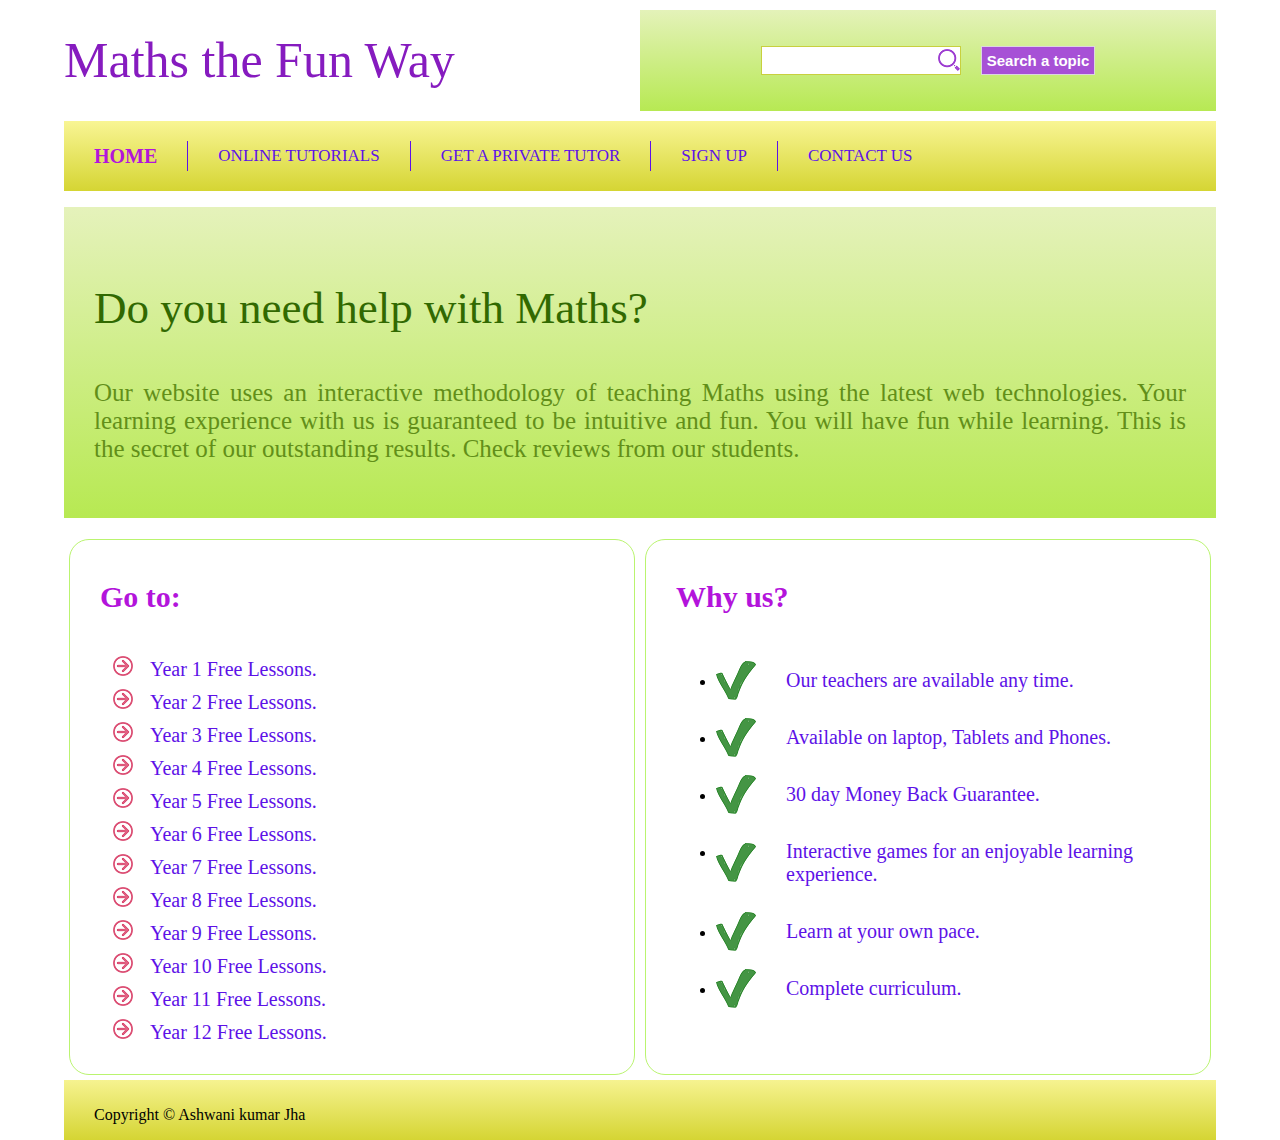
<file: index.html>
<!--index.html-->
<!DOCTYPE html>
<html>
    <head>
        <meta charset="utf-8">
        <title>Maths Website</title>
        <meta name="viewport" content="width=device-width, initial-scale=1.0, user-scalable=yes">
        <link rel="stylesheet" href="styling.css">
    </head>

    <body>
        <div id="container">
            <div id="header">
                <div id="brand">
                    <h1><a href="#">Maths the Fun Way</a></h1>
                </div>
                <div id="searchBox">
                    <form method="get">
                        <input type="text" class="text">
                        <input type="submit" value="Search a topic" class="submit">
                    </form>
                </div>
                <div class="clear">

                </div>
            </div>
            <div id="menu">
                <a href="#" class="active">Home</a>
                <a href="#">Online Tutorials</a>
                <a href="#">Get a private tutor</a>
                <a href="#">Sign up</a>
                <a href="#">Contact us</a>
            </div>
            <div id="introduction">
                <h3>Do you need help with Maths?</h3>
                <p>Our website uses an interactive methodology of teaching Maths using the latest web technologies. Your learning experience with us is guaranteed to be intuitive and fun. You will have fun while learning. This is the secret of our outstanding results. Check reviews from our students.</p>
            </div>
            <div class="sidebars">
                <div class="sidebarWrapper">
                    <div id="leftsidebar" class="sidebar">
                        <h3>Go to:</h3>
                        <ul>
                            <li><a href="#">Year 1 Free Lessons.</a></li>
                            <li><a href="#">Year 2 Free Lessons.</a></li>
                            <li><a href="#">Year 3 Free Lessons.</a></li>
                            <li><a href="#">Year 4 Free Lessons.</a></li>
                            <li><a href="#">Year 5 Free Lessons.</a></li>
                            <li><a href="#">Year 6 Free Lessons.</a></li>
                            <li><a href="#">Year 7 Free Lessons.</a></li>
                            <li><a href="#">Year 8 Free Lessons.</a></li>
                            <li><a href="#">Year 9 Free Lessons.</a></li>
                            <li><a href="#">Year 10 Free Lessons.</a></li>
                            <li><a href="#">Year 11 Free Lessons.</a></li>
                            <li><a href="#">Year 12 Free Lessons.</a></li>

                        </ul>
                    </div>
                </div>
                <div class="sidebarWrapper">
                    <div id="rightsidebar" class="sidebar">
                        <h3>Why us?</h3>
                        <ul>
                            <li><a href="#">Our teachers are available any time.</a></li>
                            <li><a href="#">Available on laptop, Tablets and Phones.</a></li>
                            <li><a href="#">30 day Money Back Guarantee.</a></li>
                            <li><a href="#">Interactive games for an enjoyable learning experience.</a></li>
                            <li><a href="#">Learn at your own pace.</a></li>
                            <li><a href="#">Complete curriculum.</a></li>
                        </ul>
                    </div>
                </div>


            </div>
            <div class="clear"></div>
            <footer class="footer">
                <div>
                    <p>Copyright 	&#169; Ashwani kumar Jha</p>
                </div>
            </footer>
        </div> 

    </body>

</html>
</file>
<file: styling.css>
/*styling.css*/
body{
    font: Arial, Helvetica, sans-serif;
    margin: 0;
    padding: 0;
}

*{
    box-sizing: border-box;
}

#container {
    width: 90%;
    /*    border: 1px solid grey;*/
    margin: 0 auto;
    display: flex;
    flex-direction: column;
    height: 100vh;
}

#header{
    /*    height: 100px;*/
    padding: 10px 0;
    display: flex;
    flex-wrap: wrap;
}

#brand{
    /*    float: left;   */
    flex: 50%;
}

h1 a{
    font-size: 50px; 
    font-weight: 100;
    color: #861BBF;
    text-decoration: none;
}

#searchBox{
    /*    float: right;*/
    flex: 50%;
    background: linear-gradient(#E4F2B9, #B7E953);
    background: -webkit-linear-gradient(#E4F2B9, #B7E953);
    background: -o-linear-gradient(#E4F2B9, #B7E953);
    background: -moz-linear-gradient(#E4F2B9, #B7E953);
    min-width: 400px;
    /*    height: 50px;*/
    padding: 20px;
    /*    margin-top: 20px;*/
    display: flex;
    justify-content: center;
    align-items: center;
    
}

.text{
    float: left; 
    width: 200px;
    padding: 5px;
    font-size: 15px;
    color: #E36A0C;
    background: white url(images/search.png) right center no-repeat;
    border: 1px solid #C8D03E;
}

.submit{
    margin-left:20px;
    float: right;
    padding: 5px;
    font-weight: bold;
    color: white;
    background: #A751D6;
    font-size: 15px;
    border: 1px solid #DCD5E1;
}

.clear{
    clear: both;   
}

#menu{
/*    height: 150px;*/
    background: linear-gradient(#F8F594, #D5D533);
    background: -webkit-linear-gradient(#F8F594, #D5D533);
    background: -o-linear-gradient(#F8F594, #D5D533);
    background: -moz-linear-gradient(#F8F594, #D5D533);
    padding: 20px 0;
    display: flex;
    flex-wrap: wrap;
}


#menu a{
    /*    float: left;*/
    padding: 0 30px;
    height: 30px;
    border-right: 1px solid #5d12e7;
}

#menu a:last-child{
    border-right: none;   
}

#menu a{
    text-decoration: none;
    text-transform: uppercase;
    font-size: 17px;
    color: #5d12e7;
    line-height: 30px;
    -webkit-transition: font-size 0.3s ease;
    -moz-transition: font-size 0.3s ease;
    -o-transition: font-size 0.3s ease;
    -ms-transition: font-size 0.3s ease;
    transition: font-size 0.3s ease;
}

#menu a:hover, #menu a.active{
    font-size: 20px;
    font-weight: bold;
    color: #B314DB;
}
/*small screens: vertical menu*/
@media screen and (max-width: 700px){
    #menu{
        flex-direction: column;
        align-content: center;
    }
    #menu a{
        border-right: none;
    }
}

#introduction{
    background: linear-gradient(#E5F2BB, #B7E952); 
    background: -webkit-linear-gradient(#E5F2BB, #B7E952); 
    background: -o-linear-gradient(#E5F2BB, #B7E952); 
    background: -moz-linear-gradient(#E5F2BB, #B7E952); 
    padding: 30px;
    margin: 16px 0;
}

#introduction h3{
    font-size: 45px;
    color: #316901;
    font-weight: normal;
}

#introduction p{
    font-size: 25px; 
    color: #628F19;
    text-align: justify;
}

/*sidebars*/
.sidebars{
    display: flex;
    flex-wrap: wrap;
}
.sidebarWrapper{
    padding: 5px;
    flex: 50%;
}
.sidebar{
    height: 100%;
    width: 100%;
    border: 1px solid #BAF46F;
    border-radius: 20px;
    padding: 10px 30px;
/*    flex: 50%;*/
}

.sidebar h3{
    color: #B314DB;
    font-size: 30px;
}

.sidebar ul{
    padding-top: 8px;   
}
#leftsidebar ul li{
    padding: 4px 0 4px 10px;
    list-style-image: url(images/arrow.png);
}

#rightsidebar ul li{
    padding: 17px 0 17px 70px;
    background: url(images/tick.png) no-repeat left center;
}
.sidebar ul li a{
    text-decoration: none;
    font-size: 20px;
    color: #5d12e7;
    -webkit-transition: font-size 0.3s ease;
    -moz-transition: font-size 0.3s ease;
    -o-transition: font-size 0.3s ease;
    -ms-transition: font-size 0.3s ease;
    transition: font-size 0.3s ease;
}

.sidebar ul li a:hover, .sidebar ul li a.active{
    text-decoration: none;
    color: #B314DB;
    font-size: 23px;
    font-weight: bold;
}


/*
#leftsidebar{
    float: left;   
}

#rightsidebar{
    float: right;
}
*/

.footer{
    height: 60px;
    background: linear-gradient(#F6F390, #D5D533);
    background: -webkit-linear-gradient(#F6F390, #D5D533);
    background: -o-linear-gradient(#F6F390, #D5D533);
    background: -moz-linear-gradient(#F6F390, #D5D533);
    padding: 10px 30px;
    margin-top: auto;
}
</file>
